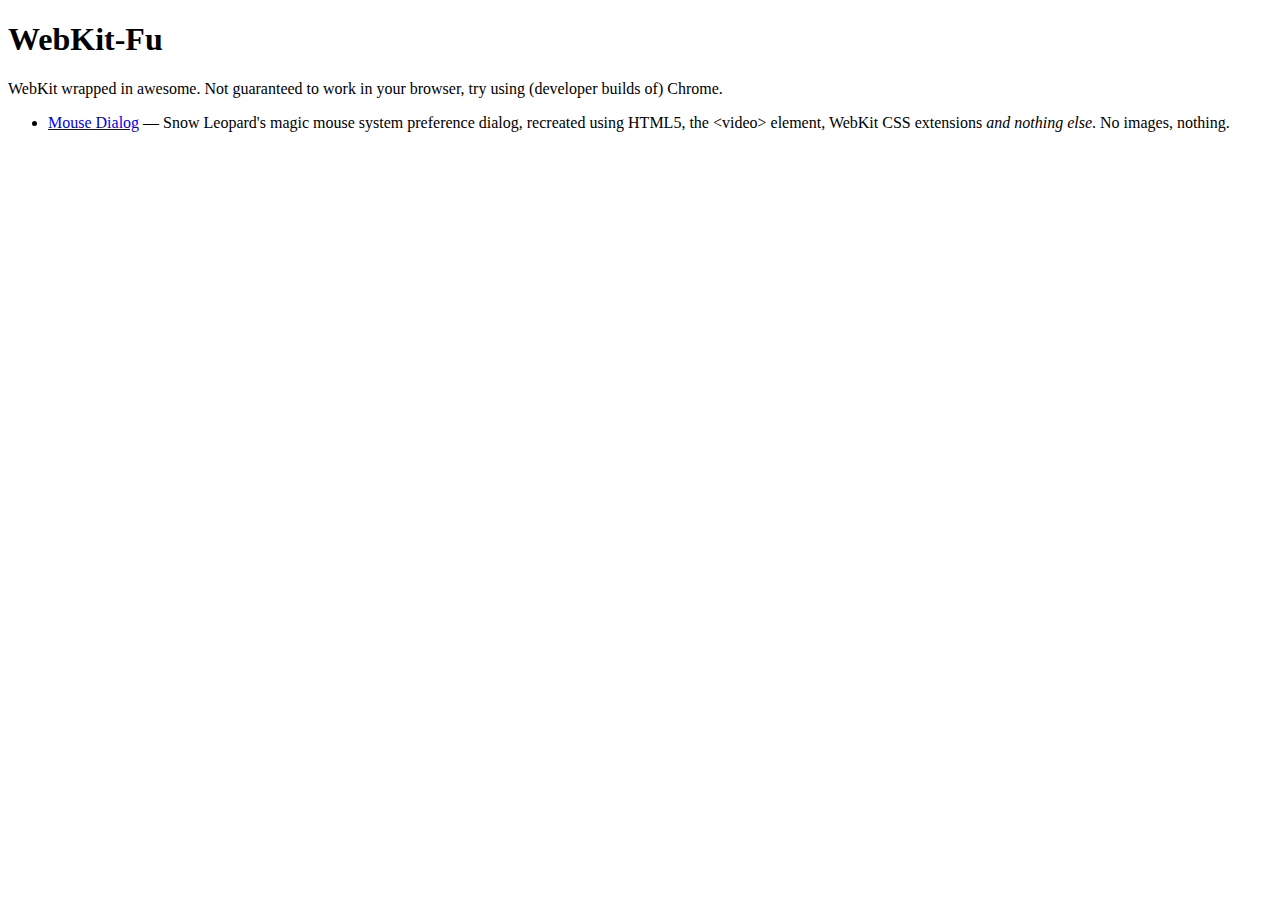
<file: index.html>
<!DOCTYPE html>
<html>
  <head>
    <title>WebKit-Fu</title>
    <meta charset="utf-8">
  </head>
  <body>
    
    <h1>WebKit-Fu</h1>
    
    <p>
      WebKit wrapped in awesome. Not guaranteed to work in your browser, try using (developer builds of) Chrome.
    </p>
    
    <ul>
      <li>
        <a href="mouse-dialog/">Mouse Dialog</a>
        &mdash; Snow Leopard's magic mouse system preference dialog, recreated using HTML5, the &lt;video&gt; element, WebKit CSS extensions <em>and nothing else</em>. No images, nothing.
      </li>
    </ul>
    
  </body>
</html>
</file>
